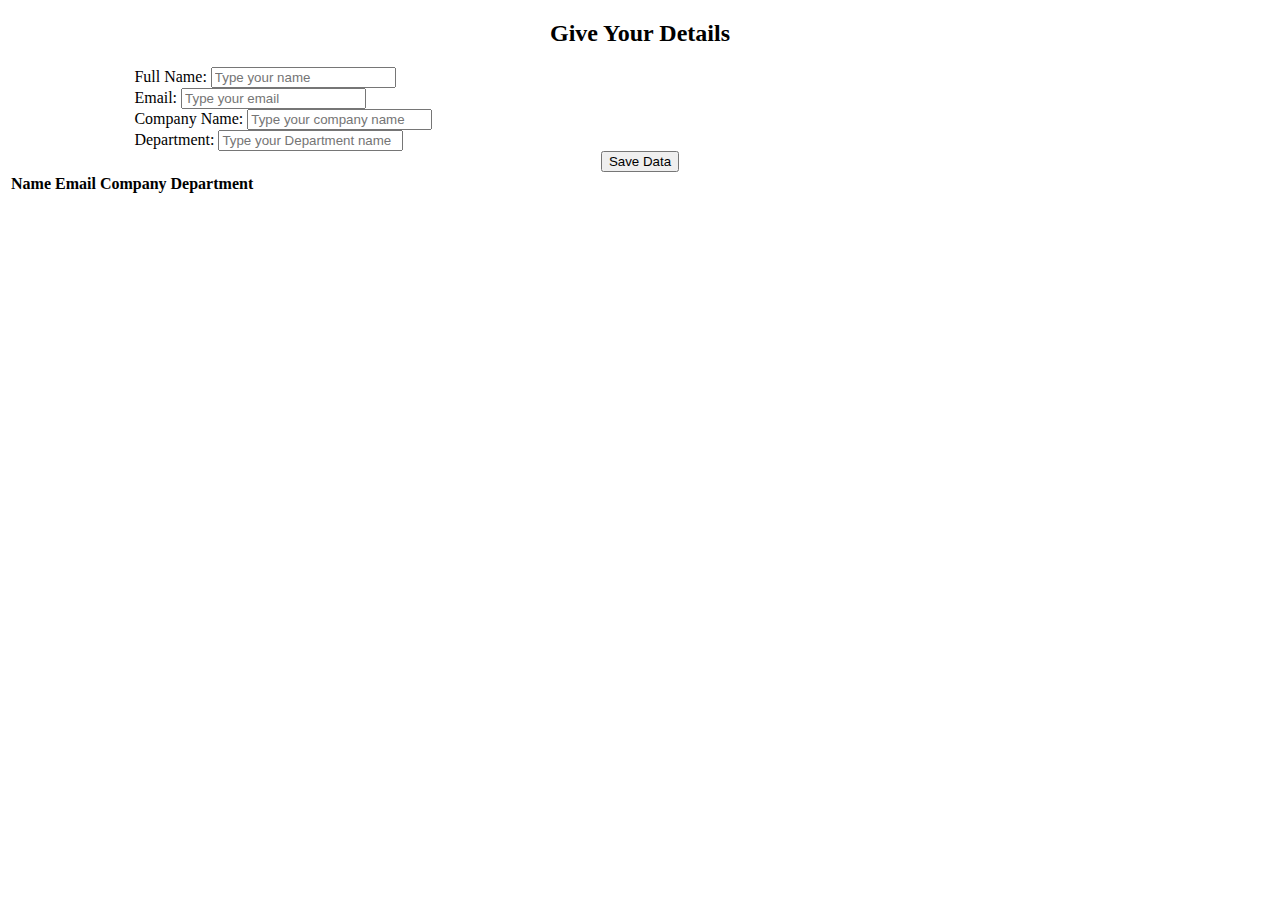
<file: index.html>
<!DOCTYPE html>
<html lang="en">

<head>
    <meta charset="UTF-8">
    <meta http-equiv="X-UA-Compatible" content="IE=edge">
    <meta name="viewport" content="width=device-width, initial-scale=1.0">
    <title>Document</title>

    <link rel="stylesheet" href="https://cdn.jsdelivr.net/npm/bootstrap@4.6.0/dist/css/bootstrap.min.css"
        integrity="sha384-B0vP5xmATw1+K9KRQjQERJvTumQW0nPEzvF6L/Z6nronJ3oUOFUFpCjEUQouq2+l" crossorigin="anonymous">


    <link rel="stylesheet" href="/css/style.css">
</head>

<body>
    <div class="container">
        <h2 id="head">Give Your Details</h1>
            <form>
                <div class="  input-group mt-3 mb-3">
                    <span class="input-group-text" id="inputGroup-sizing-default">Full Name:</span>
                    <input type="text" id="name" placeholder="Type your name" class="form-control"
                        aria-label="Sizing example input">
                </div>

                <div class="input-group mt-3 mb-3">
                    <span class="input-group-text" id="inputGroup-sizing-default">Email:</span>
                    <input type="email" id="email" placeholder="Type your email" class="form-control"
                        aria-label="Sizing example input">
                </div>

                <div class="input-group mt-3 mb-3">
                    <span class="input-group-text" id="inputGroup-sizing-default">Company Name:</span>
                    <input type="text" id="company" placeholder="Type your company name" class="form-control"
                        aria-label="Sizing example input">
                </div>

                <div class="input-group mt-3 mb-3">
                    <span class="input-group-text" id="inputGroup-sizing-default">Department:</span>
                    <input type="text" id="department" placeholder="Type your Department name" class="form-control"
                        aria-label="Sizing example input">
                </div>

                <div class="d-grid gap-2" id="button">
                    <button id="submit" class="btn btn-primary btnHover" type="submit">Save Data</button>
                  </div>
            
                </form>
                <table class="table mt-3" id="allData">
                    <thead>
                      <tr>
                        <th>Name</th>
                        <th>Email</th>
                        <th>Company</th>
                        <th>Department</th>
                      </tr>
                    </thead>
                    <tbody id="tbody">
                     
                    </tbody>
                  </table>

    </div>
  

    <script src="https://code.jquery.com/jquery-3.5.1.slim.min.js"
        integrity="sha384-DfXdz2htPH0lsSSs5nCTpuj/zy4C+OGpamoFVy38MVBnE+IbbVYUew+OrCXaRkfj" crossorigin="anonymous">
    </script>
    <script src="https://cdn.jsdelivr.net/npm/popper.js@1.16.1/dist/umd/popper.min.js"
        integrity="sha384-9/reFTGAW83EW2RDu2S0VKaIzap3H66lZH81PoYlFhbGU+6BZp6G7niu735Sk7lN" crossorigin="anonymous">
    </script>
    <script src="https://cdn.jsdelivr.net/npm/bootstrap@4.6.0/dist/js/bootstrap.min.js"
        integrity="sha384-+YQ4JLhjyBLPDQt//I+STsc9iw4uQqACwlvpslubQzn4u2UU2UFM80nGisd026JF" crossorigin="anonymous">
    </script>

    <!-- //my js linkup -->
    <script src="/js/app.js"></script>
</body>

</html>
</file>
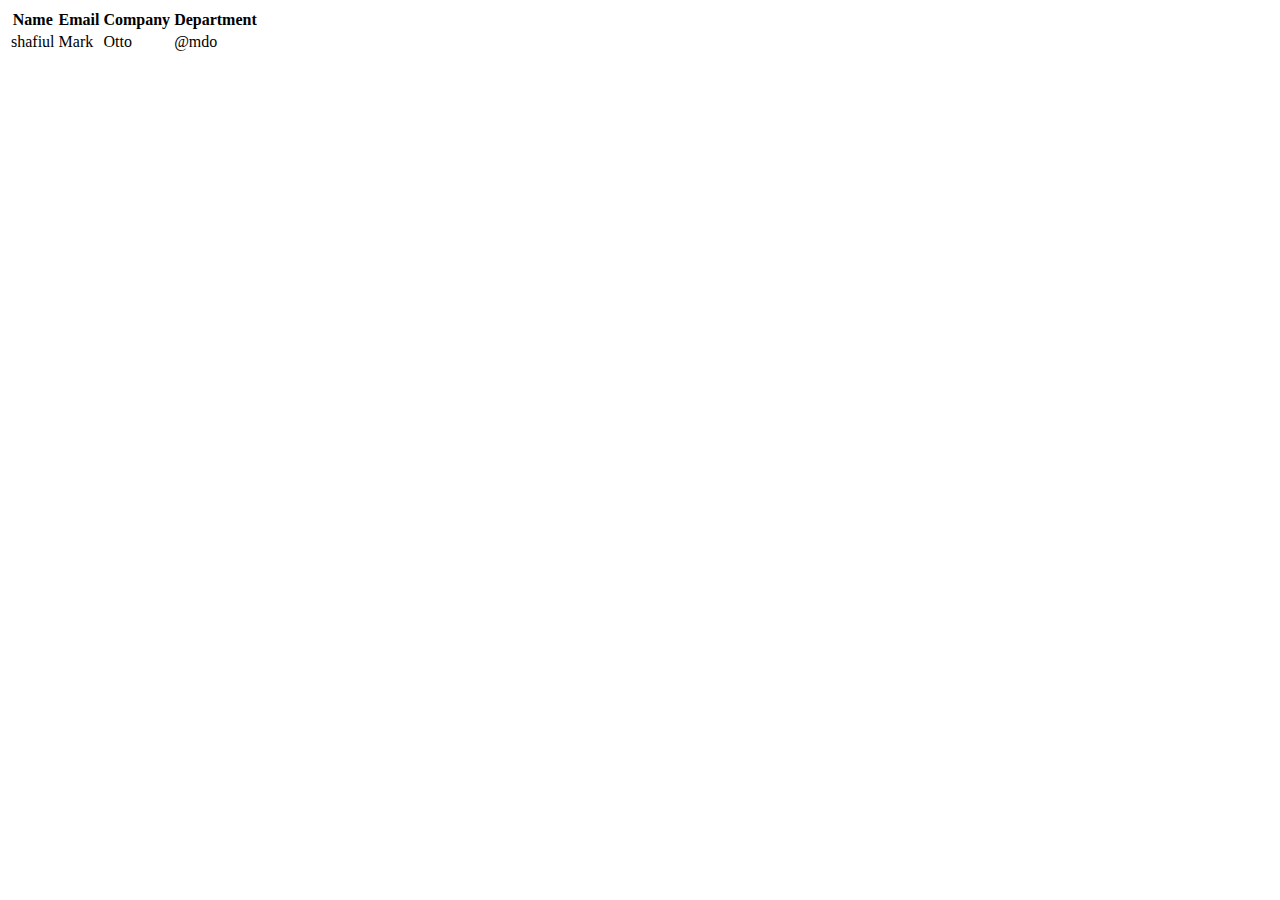
<file: list.html>
<!DOCTYPE html>
<html lang="en">

<head>
    <meta charset="UTF-8">
    <meta http-equiv="X-UA-Compatible" content="IE=edge">
    <meta name="viewport" content="width=device-width, initial-scale=1.0">
    <title>listItem</title>
    <link rel="stylesheet" href="https://cdn.jsdelivr.net/npm/bootstrap@4.6.0/dist/css/bootstrap.min.css"
        integrity="sha384-B0vP5xmATw1+K9KRQjQERJvTumQW0nPEzvF6L/Z6nronJ3oUOFUFpCjEUQouq2+l" crossorigin="anonymous">

</head>

<body>
<div class="container">
    <table class="table">
        <thead>
          <tr>
            <th>Name</th>
            <th>Email</th>
            <th>Company</th>
            <th>Department</th>
          </tr>
        </thead>
        <tbody id="tbody">
          <tr>
            <td>shafiul</td>
            <td>Mark</td>
            <td>Otto</td>
            <td>@mdo</td>
          </tr>
        </tbody>
      </table>

    </div>

    <script src="https://code.jquery.com/jquery-3.5.1.slim.min.js"
        integrity="sha384-DfXdz2htPH0lsSSs5nCTpuj/zy4C+OGpamoFVy38MVBnE+IbbVYUew+OrCXaRkfj" crossorigin="anonymous">
    </script>
    <script src="https://cdn.jsdelivr.net/npm/popper.js@1.16.1/dist/umd/popper.min.js"
        integrity="sha384-9/reFTGAW83EW2RDu2S0VKaIzap3H66lZH81PoYlFhbGU+6BZp6G7niu735Sk7lN" crossorigin="anonymous">
    </script>
    <script src="https://cdn.jsdelivr.net/npm/bootstrap@4.6.0/dist/js/bootstrap.min.js"
        integrity="sha384-+YQ4JLhjyBLPDQt//I+STsc9iw4uQqACwlvpslubQzn4u2UU2UFM80nGisd026JF" crossorigin="anonymous">
    </script>

    <!-- <script src="/js/app.js"></script> -->
</body>

</html>
</file>
<file: css/style.css>
.input-group {
    width:80% ;
    margin: 0 auto;
}
#head{
    text-align: center;
}

#button {
    text-align: center;
}

.btnHover:hover{
    background-color: green;
    color: black;
    transition:all 0.3s;

}

.btnHover1:hover{
    background-color: brown;
    color: black;
    transition:all 0.3s;
}
</file>
